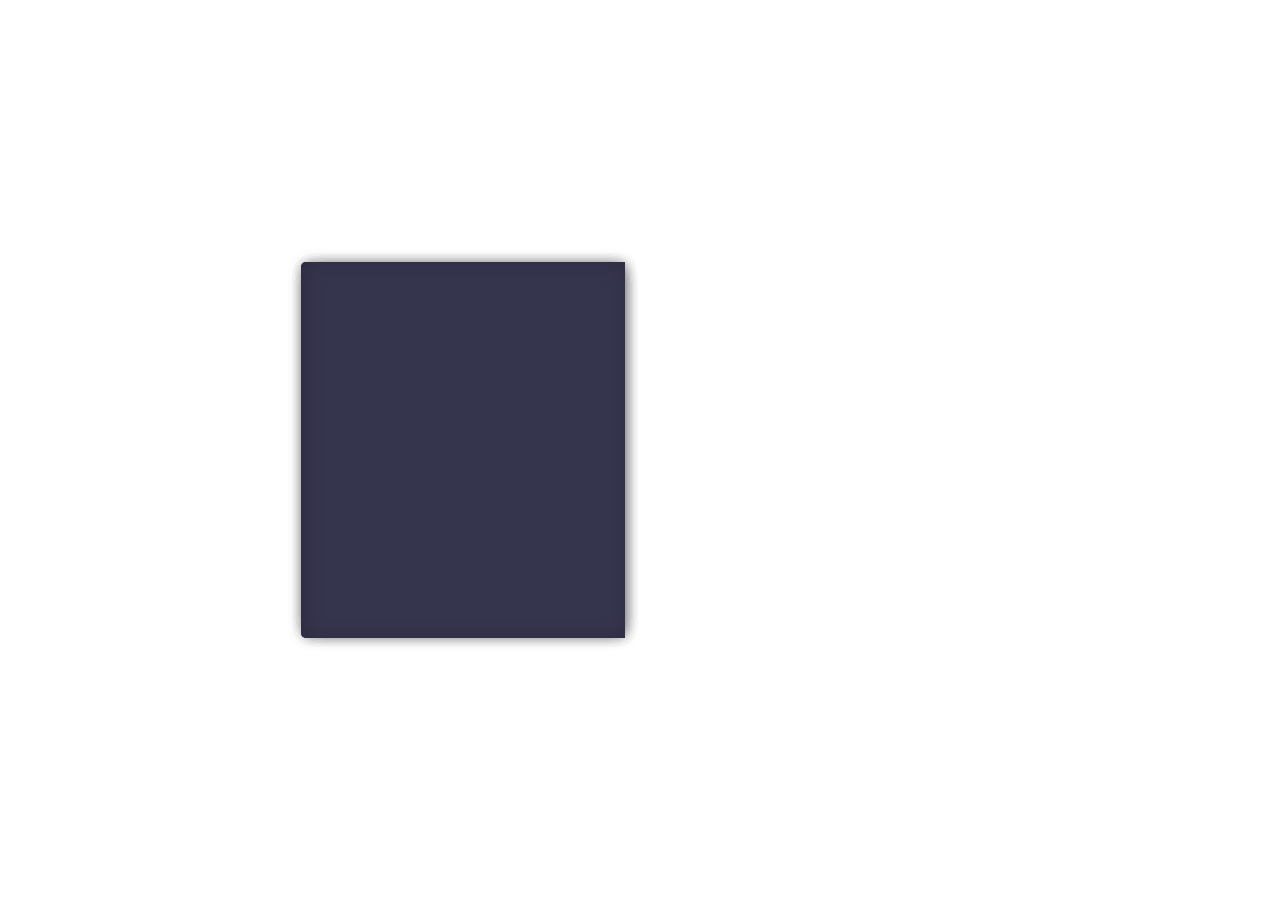
<file: index.html>
<!DOCTYPE html>
<html lang="en">

<head>
    <meta charset="utf-8">
    <title>"Titulo"</title>
    <link rel="preconnect" href="https://fonts.googleapis.com">
    <link rel="preconnect" href="https://fonts.gstatic.com" crossorigin>
    <link href="https://fonts.googleapis.com/css2?family=Baskervville+SC&display=swap" rel="stylesheet">
    <link rel="stylesheet" href="style.css">

</head>

<body>

<div class="book">
    <span class="page turn">
        <a href="/pages/book.html"> Gostaria de ler algo novo?</a>
        <p>Um livro sem título, um mistério a ser vivido, 
            entre nesse mundo fantástico e descubra se faz algum sentido.</p>
    
    </span>
    <span class="page turn">
        <a href="/pages/book.html"> Gostaria de ler algo novo?</a>
        <p>Um livro sem título, um mistério a ser vivido, 
            entre nesse mundo fantástico e descubra se faz algum sentido.</p>
    </span>
    <span class="page turn">
        <a href="/pages/book.html"> Gostaria de ler algo novo?</a>
        <p>Um livro sem título, um mistério a ser vivido, 
            entre nesse mundo fantástico e descubra se faz algum sentido.</p>
    </span>
    <span class="page turn">
        <a href="/pages/book.html"> Gostaria de ler algo novo?</a>
        <p>Um livro sem título, um mistério a ser vivido, 
            entre nesse mundo fantástico e descubra se faz algum sentido.</p>
    </span>
    <span class="page turn">
        <a href="/pages/book.html"> Gostaria de ler algo novo?</a>
        <p>Um livro sem título, um mistério a ser vivido, 
            entre nesse mundo fantástico e descubra se faz algum sentido.</p>
    </span>
    <span class="page turn">
        <a href="/pages/book.html"> Gostaria de ler algo novo?</a>
        <p>Um livro sem título, um mistério a ser vivido, 
            entre nesse mundo fantástico e descubra se faz algum sentido.</p>
    </span>
    <span class="cover"></span>
    <span class="page">
        <a href="/pages/book.html"> Gostaria de ler algo novo?</a>
        <p>Um livro sem título, um mistério a ser vivido, 
            entre nesse mundo fantástico e descubra se faz algum sentido.</p>
    </span>
    <span class="/pages/book.html"></span>
    <span class="cover turn"></span>
    
  </div>

</body>

</html>
</file>
<file: style.css>
body {
  background-image: url('https://i.gifer.com/yIc.gif');
}

a {
  text-decoration: none;
  color: black;
  font-family: 'Baskervville SC', serif;
  font-weight: bold;
}
.book {
  position: absolute;
  top: 0;
  bottom: 0;
  left: 0;
  right: 350px;
  margin: auto;
  width: 20.5rem;
  height: 23.5rem;
  perspective: 90rem;
}
.cover {
  background-color: #36354e;
  transform: rotateY(0deg);
  width: 20.25rem;
  height: 23.5rem;
}
.page {
  top: 0.25rem;
  left: 0.25rem;
  background-color: #e9e6c4;
  transform: rotateY(0deg);
  width: 20rem;
  height: 23rem;
  text-align: center;
  font-size: 20px;
  color: #777;
  font-family: 'Baskervville SC', serif;
}
.page::before, .page::after {
  display: block;
  border-top: 1px dashed rgba(0, 0, 0, 0.3);
  content: "";
  padding-bottom: 1rem;
}
.cover, .page {
  position: absolute;
  padding: 1rem;
  transform-origin: 100% 0;
  border-radius: 5px 0 0 5px;
  box-shadow: inset 3px 0px 20px rgba(0, 0, 0, 0.2),
    0px 0px 15px rgba(0, 0, 0, 0.1);
  box-sizing: border-box;
}
.cover.turn {
  animation: bookCover 6s forwards;
}
.page.turn {
  animation: bookOpen 6s forwards;
}
.page:nth-of-type(1) {
  animation-delay: 0.05s;
}
.page:nth-of-type(2) {
  animation-delay: 0.33s
}
.page:nth-of-type(3) {
  animation-delay: 0.66s;
}
.page:nth-of-type(4) {
  animation: bookOpen150deg 6s forwards;
  animation-delay: 0.99s;
}
.page:nth-of-type(5) {
  animation: bookOpen30deg 6s forwards;
  animation-delay: 1.2s;
}
.page:nth-of-type(6) {
  animation: bookOpen55deg 6s forwards;
  animation-delay: 3ss;
}
@keyframes bookOpen {
  30% { z-index: 999 }
  100% {  transform: rotateY(180deg);
    z-index: 999;}
}
@keyframes bookCover {
  30% { z-index: 999 }
  100% {  transform: rotateY(180deg);
    z-index: 1;}
}
@keyframes bookOpen150deg {
  30% { z-index: 999 }
  100% {  transform: rotateY(150deg);
    z-index: 999;}
}
@keyframes bookOpen55deg {
  30% { z-index: 999 }
  100% {  transform: rotateY(55deg);
    z-index: 999;}
}
@keyframes bookOpen30deg {
  50% { z-index: 999 }
  100% {  transform: rotateY(30deg);
    z-index: 999;}
}
</file>
